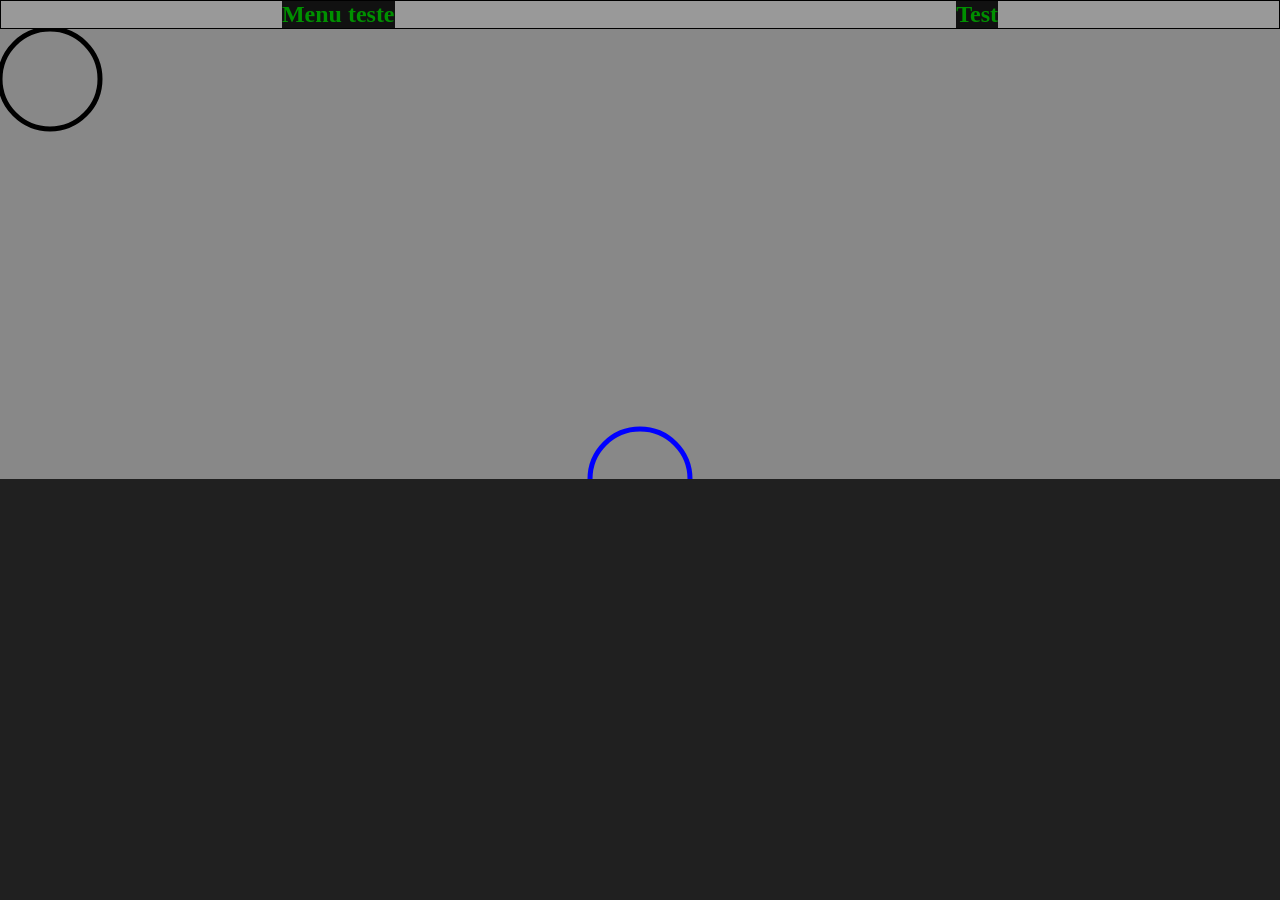
<file: index.html>
<!DOCTYPE html>
<html>
    <head>
        <meta charset="utf-8"/>
        <title> Portfólio - Vinicius </title>
        <link rel="stylesheet" type="text/css" href="css/estilo.css"></link>
        <script type="text/javascript" src="js/colisao_circular.js"></script>
    </head>
    <body>
    	<div>
    		<nav id="navigation">
    			<h1 class="title">Menu teste</h1>	
    			<h2 class="title">Test</h1>	
    		</nav>
    	</div>
    	<div>
        	<canvas id="canvas"></canvas>
        </div>
    </body>
</html>
</file>
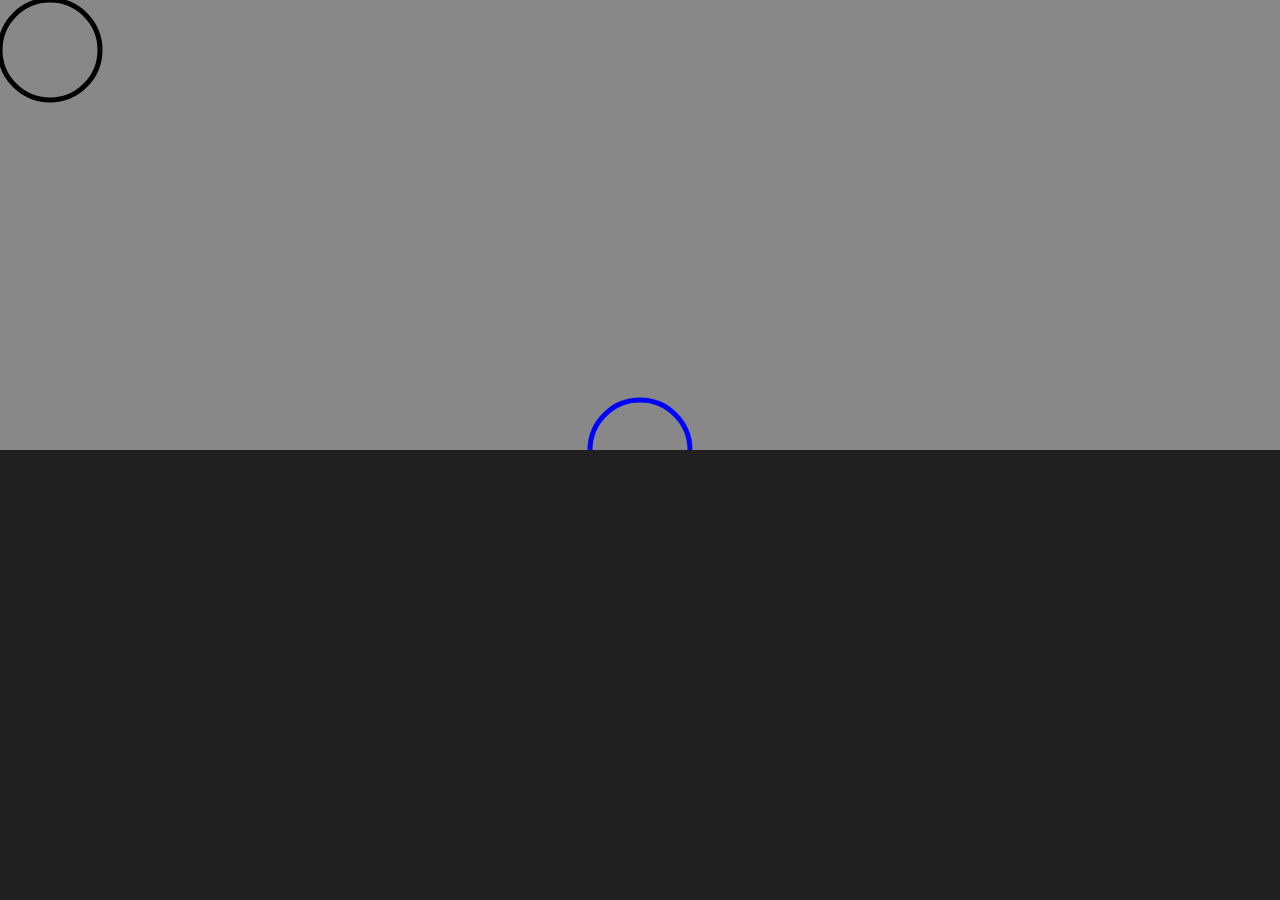
<file: Colisao circular.html>
<!DOCTYPE html>
<html>
    <head>
        <meta charset="utf-8"/>
        <title> Colisão retangular </title>
        <link rel="stylesheet" type="text/css" href="css/estilo.css"></link>
        <script type="text/javascript" src="js/colisao_circular.js"></script>
    </head>
    <body>
        <canvas id="canvas" width="1000px" height="500px"></canvas>
    </body>
</html>
</file>
<file: css/estilo.css>
html, body{
    width: 100%;
    height: 100%;
    margin: 0;
    padding: 0;
}
body{
    background-color: #202020;
    display: table;
}
canvas{
    background-color: #888;    
    display: flex;
	align-items: stretch;
	margin: auto;
}

nav{
	display: flex;
	align-items: stretch;
    margin: 0;
    border: 1px solid black; 
    padding: 0;
	background-color: #999999;
}

.title {
	margin: auto;
	background-color: #111111;
	color: #009000;
}
</file>
